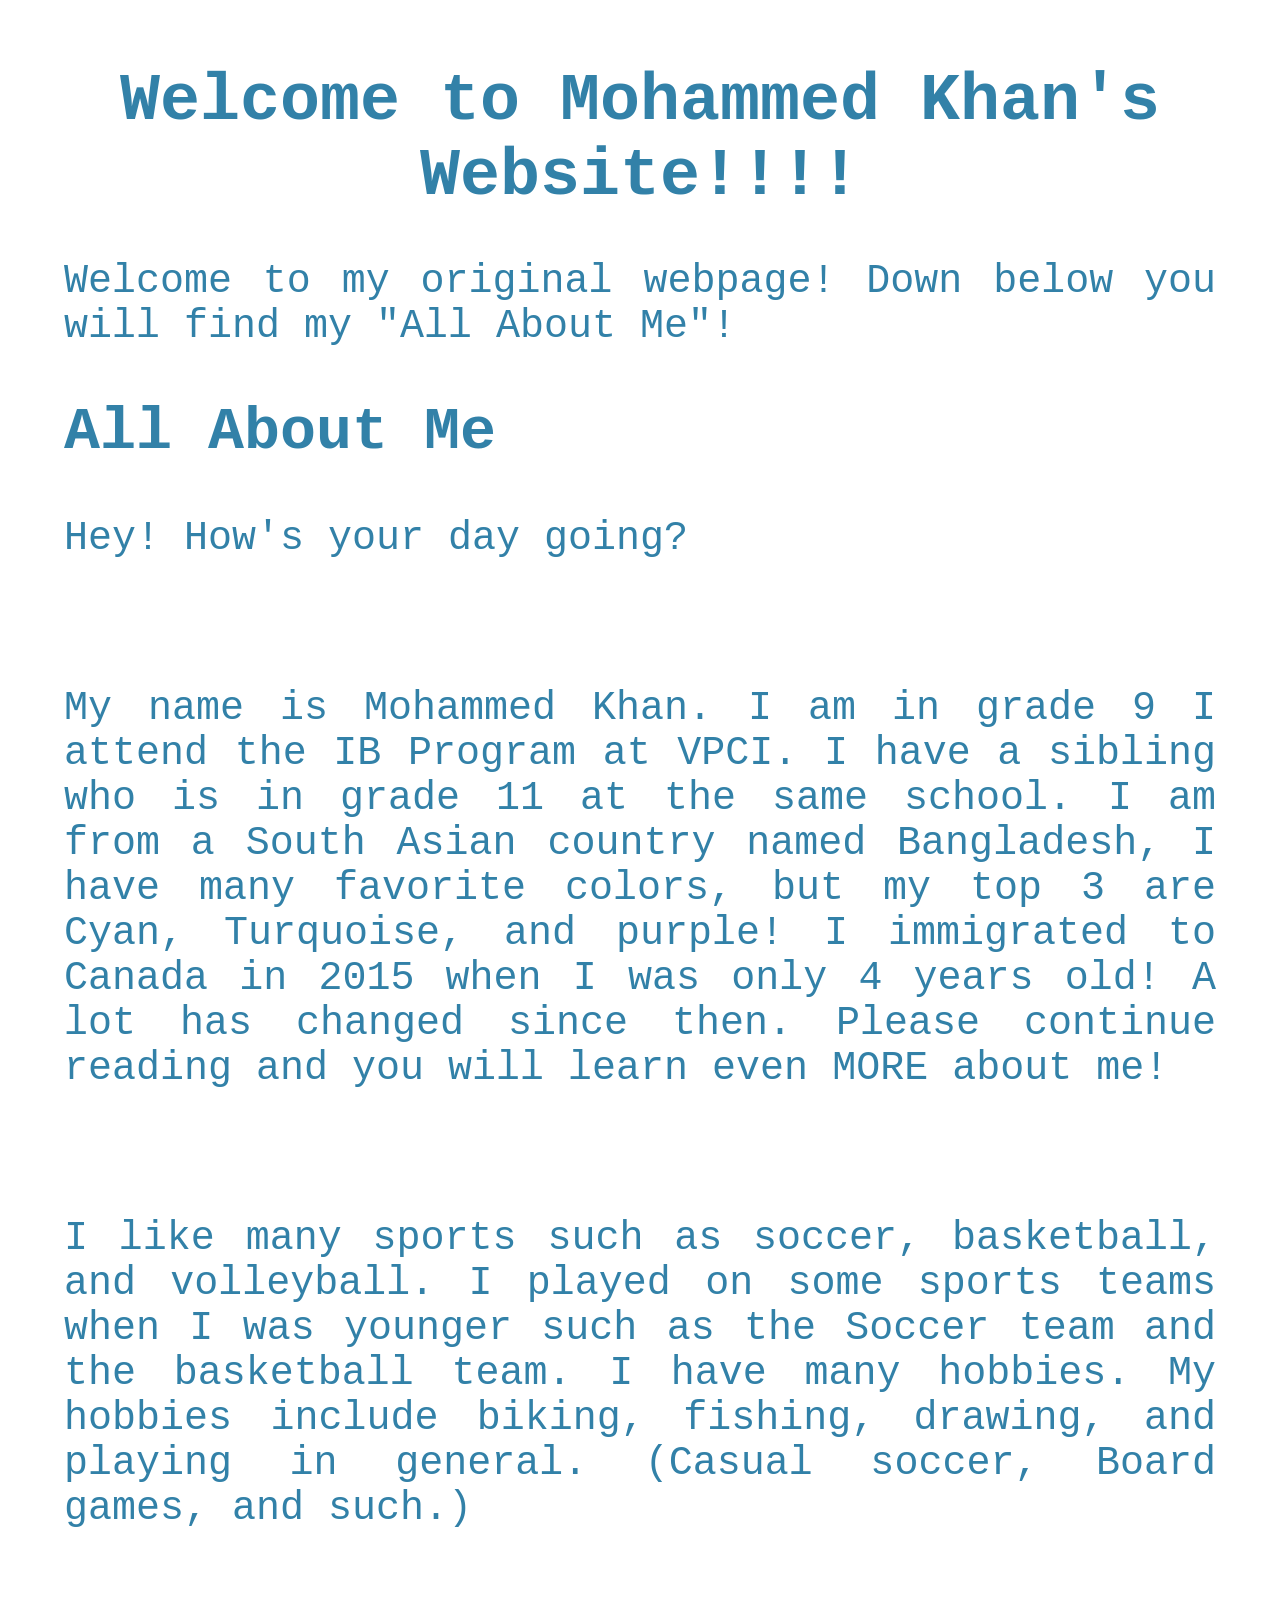
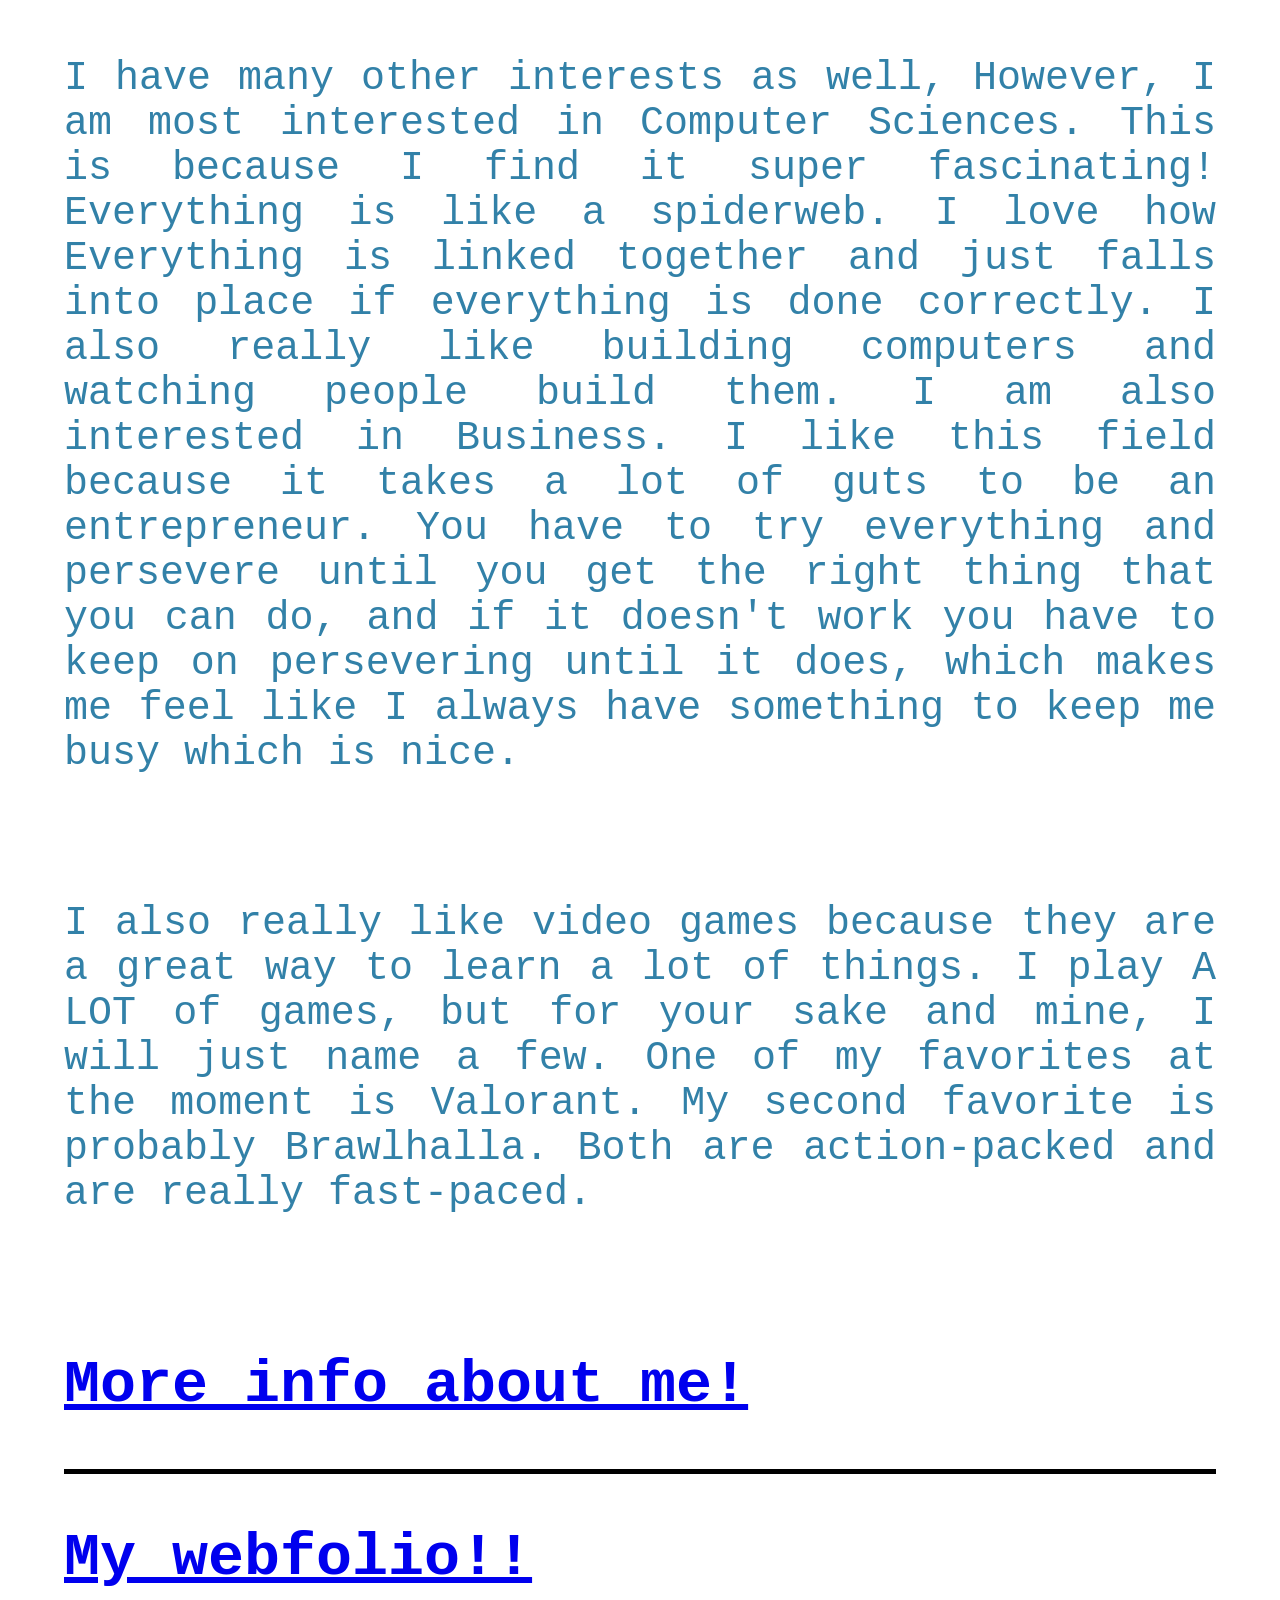
<file: index.html>
<!doctype html>
<html>
	<head>
		<meta charset="UTF-8">
		<title>Mohhamed's Webpage</title>
		<link rel="stylesheet" type="text/css" href="Index.css"/>
	</head>
	<body>
		<h1 class = "center"> Welcome to Mohammed Khan's Website!!!! </h1>
			<p>Welcome to my original webpage! Down below you will find my "All About Me"!</p>
		<h2>All About Me</h2>
			<p>Hey! How's your day going?</p>
			<br>
			<p>My name is Mohammed Khan. I am in grade 9 I attend the IB Program at VPCI. I have a sibling who 
			is in grade 11 at the same school. I am from a South Asian country named Bangladesh, I have many 
			favorite colors, but my top 3 are Cyan, Turquoise, and purple! I immigrated to Canada in 2015 when I was only 4 years 
			old! A lot has changed since then. Please continue reading and you will learn even MORE about me!<p>
			<br>
			<p>I like many sports such as soccer, basketball, and volleyball. I played on some sports teams when I was younger such as the Soccer team
 			and the basketball team. I have many hobbies. My hobbies include biking,
			fishing, drawing, and playing in general. (Casual soccer, Board games, and such.)</p>
			<br>
			<p>I have many other interests as well, However, I am most interested in Computer Sciences. This is because I find it 
			super fascinating! Everything is like a spiderweb. I love how Everything is  linked together and just falls into place if everything
			is done correctly. I also really like building computers and watching people build them. I am also interested in 
			Business. I like this field because it takes a lot of guts to be an entrepreneur. You have to try everything and persevere 
			until you get the right thing that you can do, and if it doesn't work you have to keep on persevering until it does, 
			which makes me feel like I always have something to keep me busy which is nice.</p>
			<br>
			<p> I also really like video games because they are a great way to learn a lot of things. I play A LOT of games, 
			but for your sake and mine, I will just name a few. 
			One of my favorites at the moment is Valorant. My second favorite is probably Brawlhalla. Both are action-packed and 
			are really fast-paced.</p>
			<br>
			<h2><a href = "interests.html">More info about me!</a></h2>
			<hr>
			<h2><a href = "portfolio.html">My webfolio!!</a></h2>
	</body>
</html>
</file>
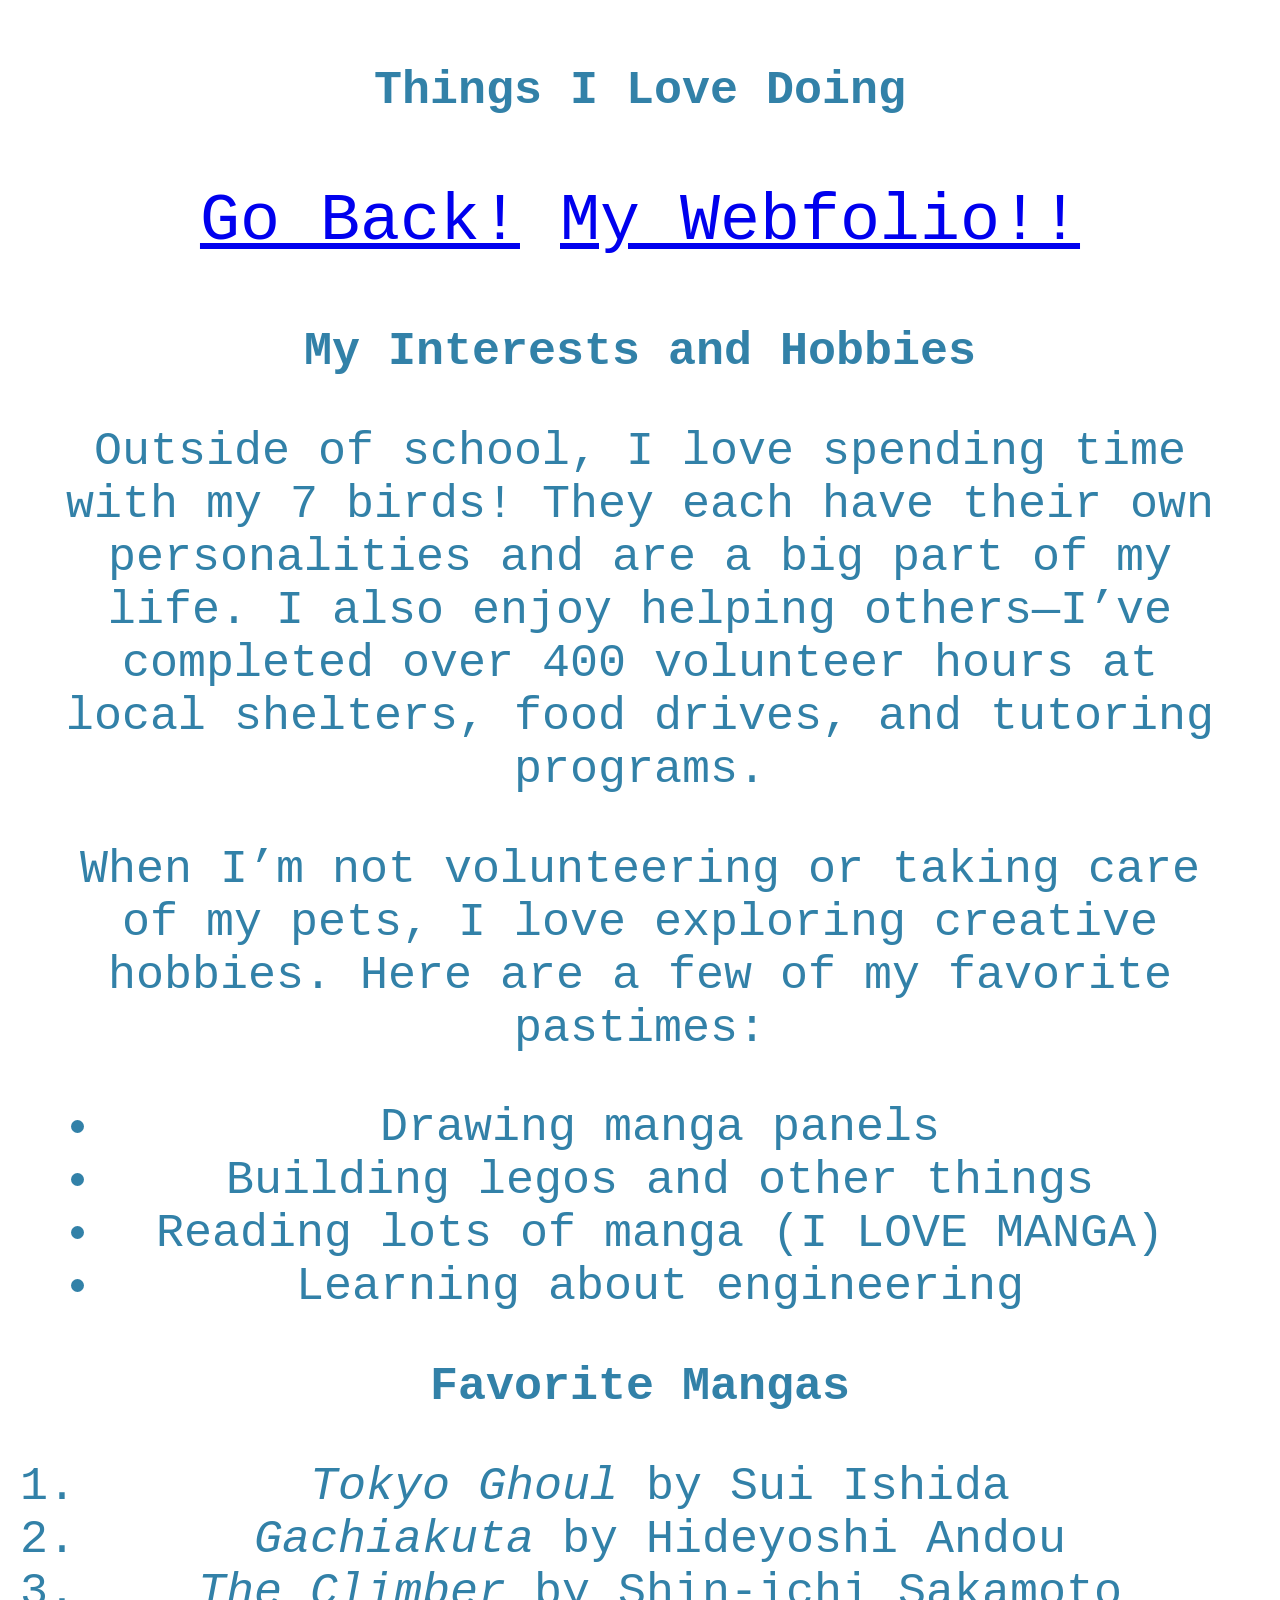
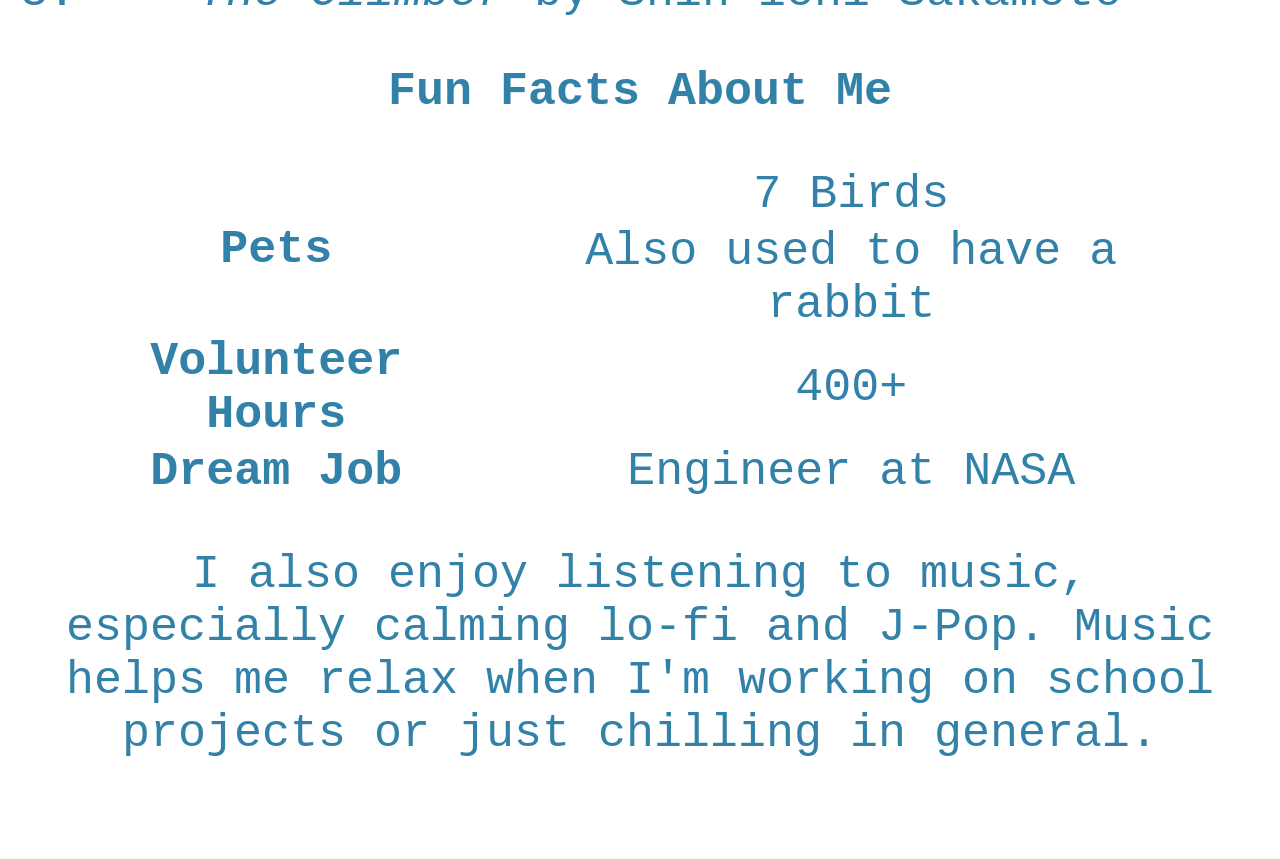
<file: interests.html>
<!DOCTYPE html>
<html>
<head>
  <meta charset="UTF-8">
  <title>My Interests</title>
  <link rel="stylesheet" type="text/css" href="Index.css"/>
</head>
<body>

  <h1 class="MetroBoomin">Things I Love Doing</h1>

  <p class="center">
    <a href="index.html">Go Back!</a>
    <a href="portfolio.html">My Webfolio!!</a>
  </p>

  <h2 class="MetroBoomin">My Interests and Hobbies</h2>

  <p class="MetroBoomin">
    Outside of school, I love spending time with my 7 birds! They each have their own personalities and are a big part of my life. I also enjoy helping others—I’ve completed over 400 volunteer hours at local shelters, food drives, and tutoring programs.
  </p>

  <p class="MetroBoomin">
    When I’m not volunteering or taking care of my pets, I love exploring creative hobbies. Here are a few of my favorite pastimes:
  </p>

  <ul class="MetroBoomin">
    <li>Drawing manga panels</li>
    <li>Building legos and other things</li>
    <li>Reading lots of manga (I LOVE MANGA)</li>
    <li>Learning about engineering</li>
  </ul>

  <h3 class="MetroBoomin">Favorite Mangas</h3>
  <ol class="MetroBoomin">
    <li><em>Tokyo Ghoul</em> by Sui Ishida</li>
    <li><em>Gachiakuta</em> by Hideyoshi Andou</li>
    <li><em>The Climber</em> by Shin-ichi Sakamoto</li>
  </ol>

  <h3 class="MetroBoomin">Fun Facts About Me</h3>
  <table class="MetroBoomin">
    <tr>
      <th rowspan="2">Pets</th>
      <td>7 Birds</td>
    </tr>
    <tr>
      <td>Also used to have a rabbit</td>
    </tr>
    <tr>
      <th>Volunteer Hours</th>
      <td>400+</td>
    </tr>
    <tr>
      <th>Dream Job</th>
      <td>Engineer at NASA</td>
    </tr>
  </table>

  <p class="MetroBoomin">
    I also enjoy listening to music, especially calming lo-fi and J-Pop. Music helps me relax when I'm working on school projects or just chilling in general.
  </p>

</body>
</html>
</file>
<file: Index.css>
body
{
	font-size : 30pt;
	font-family : monospace, cursive;
	margin-left : 5%;
	margin-right : 5%;
	margin-top : 5%;
	margin-bottom : 5%;
	background-color : light-yellow;
	color : rgb(50, 129, 168);
	text-align : justify;
	text-align :
}

.center
{
	text-align : center;
	font-size : 50pt;
	color: rgb(50, 129, 168);
}

.MetroBoomin
{
	text-align : center;
	font-size : 35pt;
	color : rgb(50, 129, 168);
}

hr { background-color: black; height: 5px; border: 0; }

a:hover { 
 font-size: 40pt;
 color: #00ff00;
 border-bottom: none;
}

a:active {
 color: #00ffff;
}
</file>
